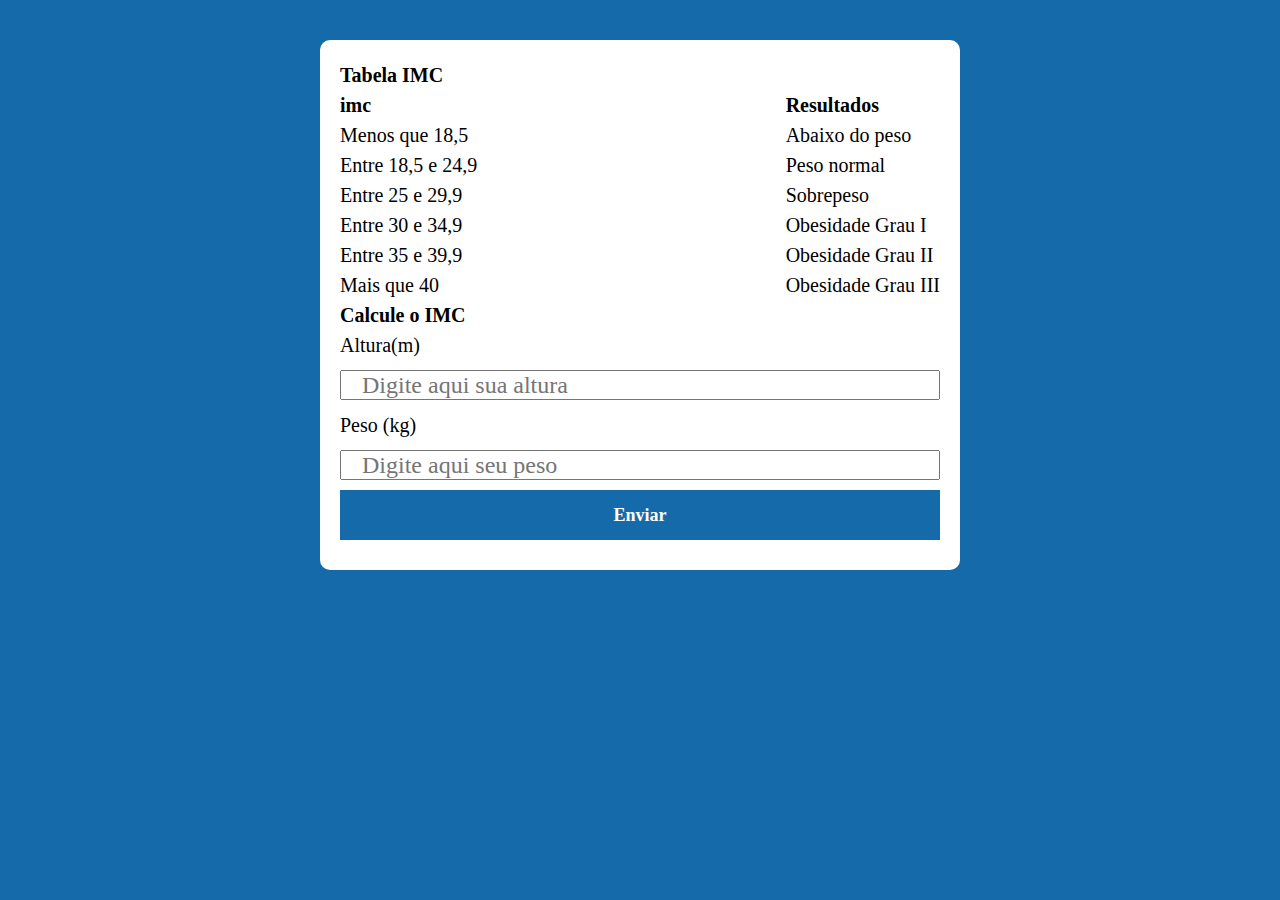
<file: index.html>
<!DOCTYPE html>
<html lang="pt-br">

<head>
    <meta charset="UTF-8">
    <meta name="viewport" content="width=device-width, initial-scale=1.0">
    <title>IMC</title>
    <link rel="stylesheet" href="assets/css/style.css">
</head>

<body>
    <div id="container">
        <h1>Tabela IMC</h1>
        <div id="imc">
            <div id="valores-imc">
                <h2>imc</h2>
                <p>Menos que 18,5</p>
                <p>Entre 18,5 e 24,9</p>
                <p>Entre 25 e 29,9</p>
                <p>Entre 30 e 34,9</p>
                <p>Entre 35 e 39,9</p>
                <p>Mais que 40</p>
            </div>
            <div id="valores-peso">
                <h2>Resultados</h2>
                <p>Abaixo do peso</p>
                <p>Peso normal</p>
                <p>Sobrepeso</p>
                <p>Obesidade Grau I</p>
                <p>Obesidade Grau II</p>
                <p>Obesidade Grau III</p>
            </div>
        </div>

        <h2>Calcule o IMC</h2>
        <form action="" autocomplete="off" id="form">
            <label for="altura">Altura(m)</label>
            <input type="text" id="altura" placeholder="Digite aqui sua altura">

            <label for="peso">Peso (kg)</label>
            <input type="text" id="peso" placeholder="Digite aqui seu peso">

            <button type="submit" >Enviar</button>
        </form>

        <div id="resultado">

        </div>

    </div>
    <script src="assets/js/app.js"></script>
</body>

</html>
</file>
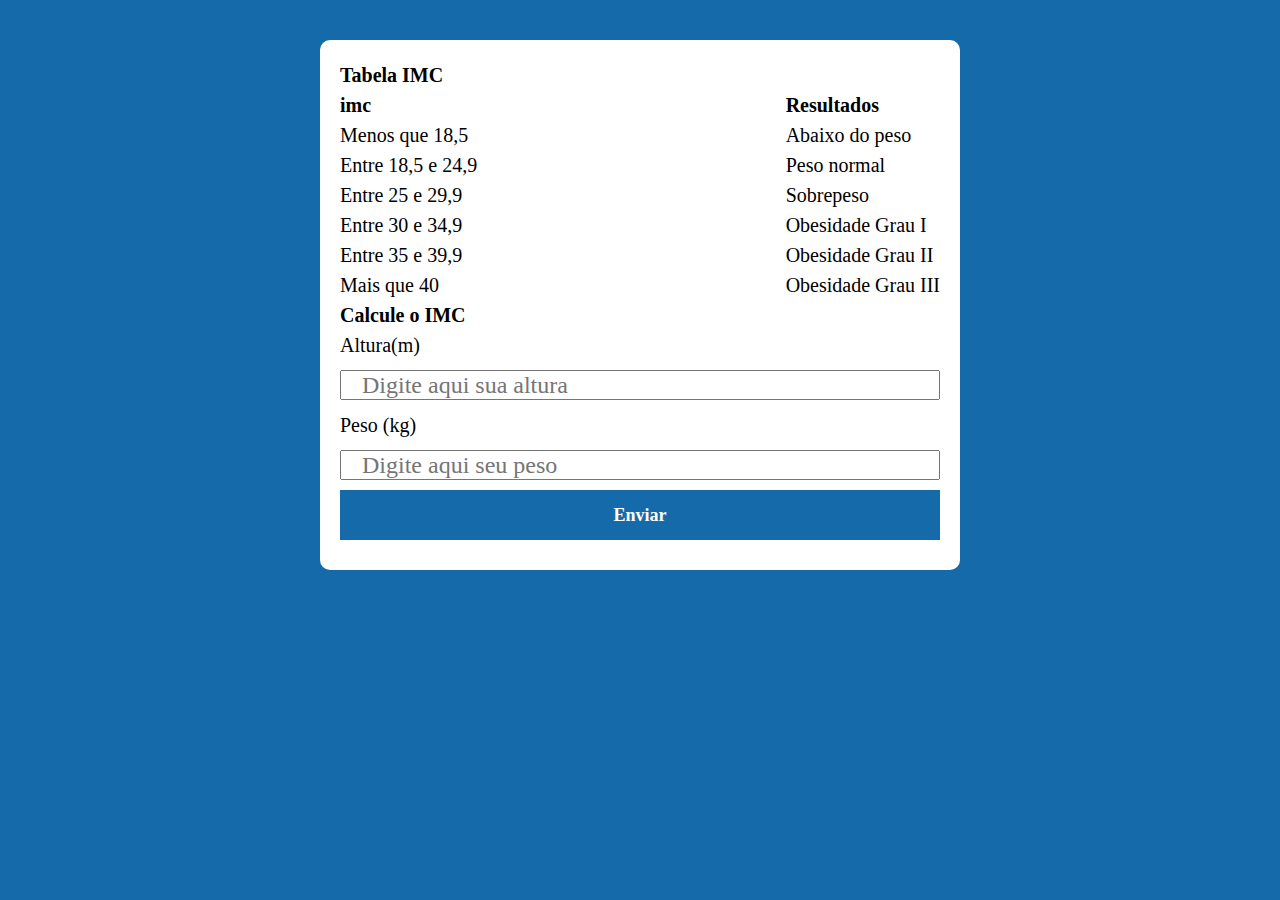
<file: imc.html>
<!DOCTYPE html>
<html lang="pt-br">

<head>
    <meta charset="UTF-8">
    <meta name="viewport" content="width=device-width, initial-scale=1.0">
    <title>IMC</title>
    <link rel="stylesheet" href="assets/css/style.css">
</head>

<body>
    <div id="container">
        <h1>Tabela IMC</h1>
        <div id="imc">
            <div id="valores-imc">
                <h2>imc</h2>
                <p>Menos que 18,5</p>
                <p>Entre 18,5 e 24,9</p>
                <p>Entre 25 e 29,9</p>
                <p>Entre 30 e 34,9</p>
                <p>Entre 35 e 39,9</p>
                <p>Mais que 40</p>
            </div>
            <div id="valores-peso">
                <h2>Resultados</h2>
                <p>Abaixo do peso</p>
                <p>Peso normal</p>
                <p>Sobrepeso</p>
                <p>Obesidade Grau I</p>
                <p>Obesidade Grau II</p>
                <p>Obesidade Grau III</p>
            </div>
        </div>

        <h2>Calcule o IMC</h2>
        <form action="" autocomplete="off" id="form">
            <label for="altura">Altura(m)</label>
            <input type="text" id="altura" placeholder="Digite aqui sua altura">

            <label for="peso">Peso (kg)</label>
            <input type="text" id="peso" placeholder="Digite aqui seu peso">

            <button type="submit" >Enviar</button>
        </form>

        <div id="resultado">

        </div>

    </div>
    <script src="assets/js/app.js"></script>
</body>

</html>
</file>
<file: assets/css/style.css>
:root{
    --primary-color:  rgb(21, 107, 169);
    --primary-color-dark:  rgb(2, 48, 74);
}

*{
    margin: 0;
    padding: 0;
    box-sizing: border-box;
    outline: 0;
    font-family: 'Times New Roman', Times, serif;
    font-size: 20px;
    line-height: 1.5em;
}

body{
    background-color: var(--primary-color);
    overflow-y: hidden;
}

#container{
    background-color: #fff;
    max-width: 640px;
    border-radius: 10px;
    padding: 20px;
    margin: 40px auto;
}

#imc{
    display: flex;
    justify-content: space-between;
}

#valores-imc, #valores-imc {
    line-height: 15px;
}


form input, form label, form button{
    display: block;
    width: 100%;
    margin-bottom: 10px;
}

form input{
    font-size: 24px;
    height: 30px;
    padding: 0 20px;
}

form input:focus{
    outline: 1px solid var(--primary-color);
}

form button{
    background-color: var(--primary-color);
    border: none;
    color: #fff;
    font-size: 18px;
    font-weight: 700;
    height: 50px;
    transition: .3s;
}

form button:hover{
    background-color: var(--primary-color-dark);
}

form button:active{
    background-color:rgb(73, 210, 220) ;
}
</file>
